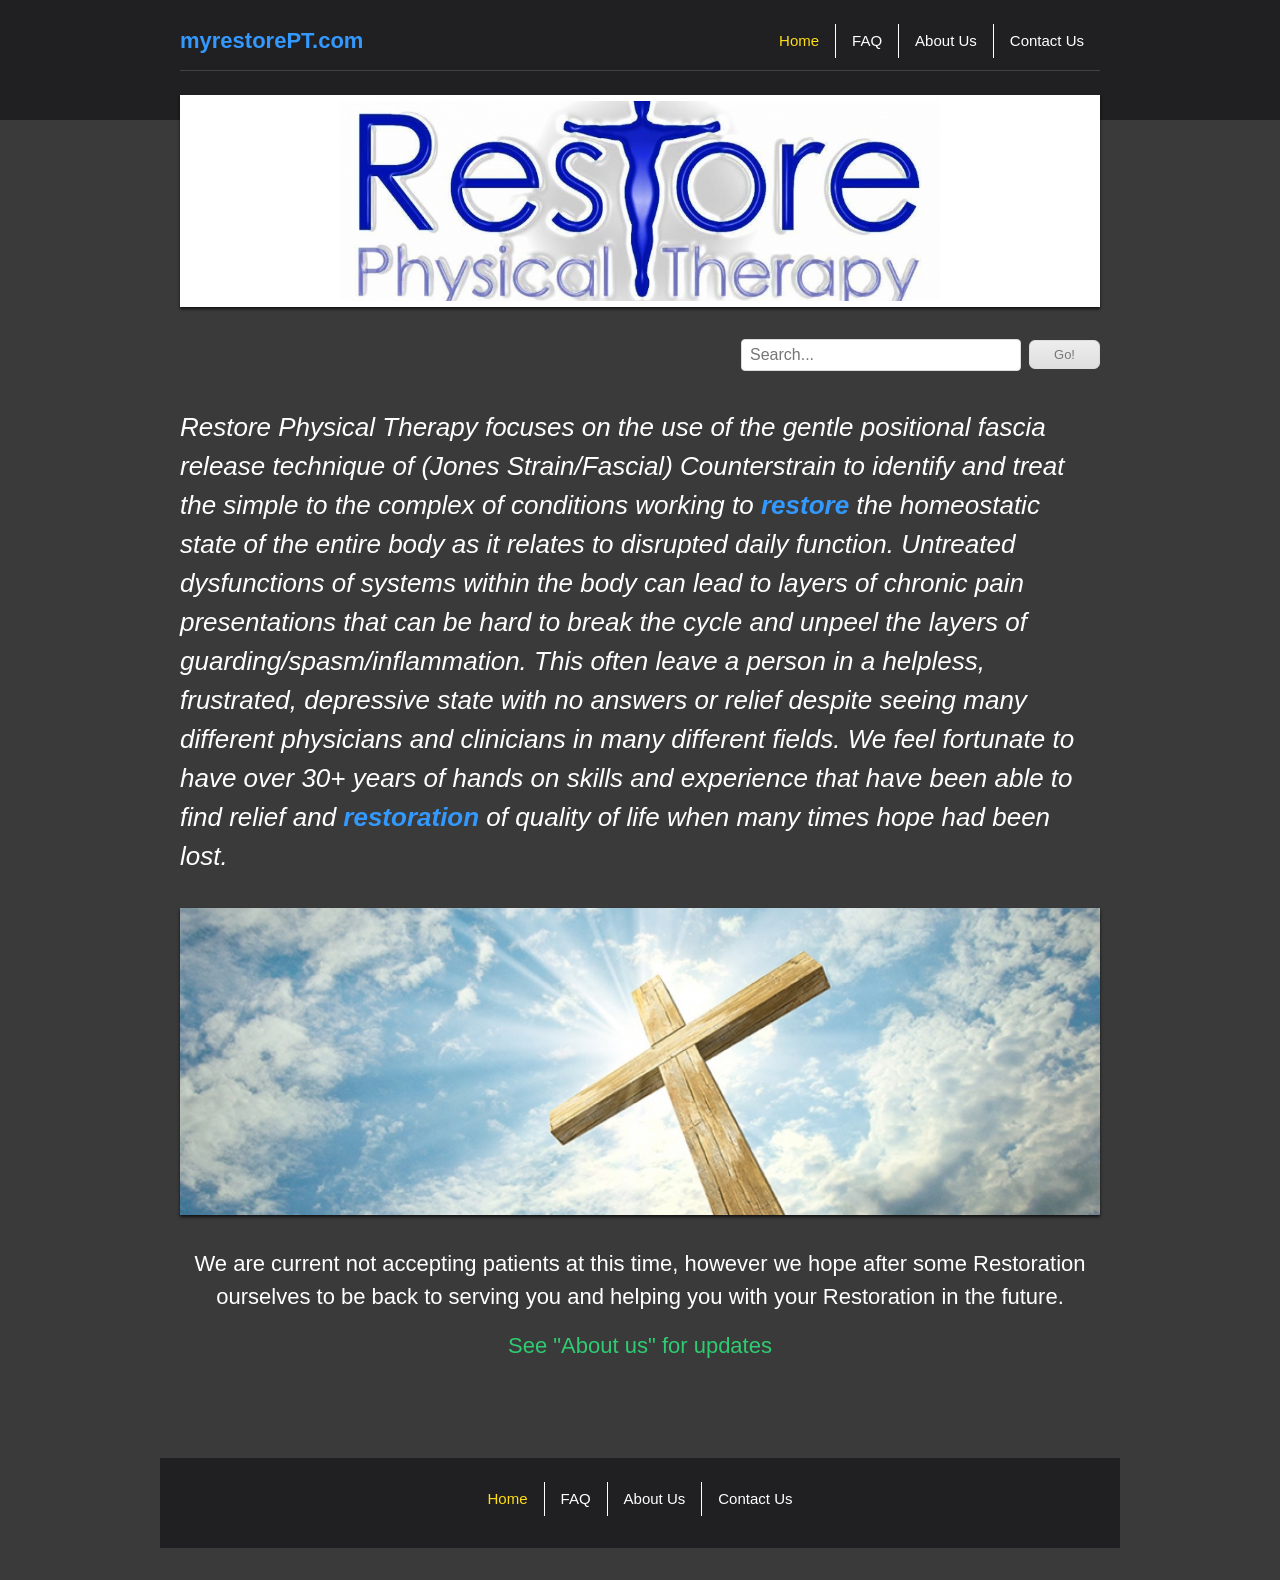
<file: index.html>
<!doctype html>
<html lang="en">
  <head>
    <meta charset="UTF-8" />
    <meta name="viewport" content="width=device-width, initial-scale=1" />

    <meta
      name="description"
      content="Restore Physical Therapy in Puyallup, WA specializes in gentle Counterstrain techniques to help restore function and quality of life."
    />
    <meta property="og:type" content="website" />
    <meta property="og:title" content="Home - Restore Physical Therapy" />
    <meta
      property="og:description"
      content="Restore Physical Therapy in Puyallup, WA specializes in gentle Counterstrain techniques to help restore function and quality of life."
    />
    <meta property="og:url" content="https://myrestorept.com/" />
    <meta
      property="og:image"
      content="https://myrestorept.com/images/logo.jpg"
    />
    <title>Home - Restore Physical Therapy</title>
    <link rel="canonical" href="https://myrestorept.com/" />
    <link rel="stylesheet" href="./css/site.css" />
  </head>
  <body data-page="home">
    <div class="bg-top" aria-hidden="true"></div>

    <div id="fixed_mobile_action">
      <div id="toppanel">
        <div class="tab">
          <ul class="mobile_action">
            <li class="left">&nbsp;</li>
            <li id="toggle">
              <button
                type="button"
                id="open"
                aria-controls="panel"
                aria-expanded="false"
                class="open"
              >
                Contact Us
              </button>
              <button
                type="button"
                id="close"
                aria-controls="panel"
                aria-expanded="true"
                style="display: none"
                class="close"
              >
                Close panel
              </button>
            </li>
            <li class="right">&nbsp;</li>
          </ul>
        </div>
        <div id="panel" aria-hidden="true">
          <div class="panel-content">
            <div class="icon">
              <a href="tel:253-446-6507" class="click-phone">Call us now!</a>
            </div>
            <div class="icon">
              <a href="mailto:dmott@myrestorePT.com" class="click-mail"
                >Send us an email</a
              >
            </div>
            <div class="icon">
              <a
                href="https://maps.google.com/?q=PO+Box+73605+Puyallup+WA+98373"
                class="click-map"
                target="_blank"
                rel="noopener"
                >Find us on the map</a
              >
            </div>
          </div>
        </div>
      </div>
    </div>

    <div class="site-wrapper">
      <header class="site-header">
        <div class="header-top">
          <a href="/index.html" class="logo">myrestorePT.com</a>
          <nav class="main-nav" aria-label="Main navigation">
            <ul>
              <li>
                <a href="/index.html" data-page="home">Home</a>
              </li>
              <li><a href="/faq.html" data-page="faq">FAQ</a></li>
              <li><a href="/about-us.html" data-page="about">About Us</a></li>
              <li>
                <a href="/contact-us.html" data-page="contact">Contact Us</a>
              </li>
            </ul>
          </nav>
        </div>
        <div class="header-image">
          <img src="images/logo.jpg" alt="Restore Physical Therapy logo" />
        </div>
        <searchBar class="search-bar"></searchBar>
      </header>

      <main>
        <section class="content-section intro">
          <p>
            Restore Physical Therapy focuses on the use of the gentle positional
            fascia release technique of (Jones Strain/Fascial) Counterstrain to
            identify and treat the simple to the complex of conditions working
            to <span class="text-restore">restore</span> the homeostatic state
            of the entire body as it relates to disrupted daily function.
            Untreated dysfunctions of systems within the body can lead to layers
            of chronic pain presentations that can be hard to break the cycle
            and unpeel the layers of guarding/spasm/inflammation. This often
            leave a person in a helpless, frustrated, depressive state with no
            answers or relief despite seeing many different physicians and
            clinicians in many different fields. We feel fortunate to have over
            30+ years of hands on skills and experience that have been able to
            find relief and <span class="text-restore">restoration</span> of
            quality of life when many times hope had been lost.
          </p>
        </section>

        <figure class="hero-image">
          <img src="images/hero.jpg" alt="Restore Physical Therapy" />
        </figure>

        <section class="content-section notice">
          <p>
            We are current not accepting patients at this time, however we hope
            after some Restoration ourselves to be back to serving you and
            helping you with your Restoration in the future.
          </p>
          <p class="highlight">See "About us" for updates</p>
        </section>
      </main>

      <footer class="site-footer">
        <nav class="footer-nav" aria-label="Footer navigation">
          <ul>
            <li>
              <a href="/index.html" data-page="home">Home</a>
            </li>
            <li><a href="/faq.html" data-page="faq">FAQ</a></li>
            <li><a href="/about-us.html" data-page="about">About Us</a></li>
            <li>
              <a href="/contact-us.html" data-page="contact">Contact Us</a>
            </li>
          </ul>
        </nav>
      </footer>
    </div>

    <script type="application/ld+json">
      {
        "@context": "http://schema.org",
        "@type": "LocalBusiness",
        "url": "https://myrestorept.com",
        "name": "Restore Physical Therapy",
        "email": "dmott@myrestorePT.com",
        "telephone": "253-446-6507",
        "address": {
          "@type": "PostalAddress",
          "streetAddress": "PO Box 73605",
          "addressLocality": "Puyallup",
          "addressRegion": "WA",
          "postalCode": "98373",
          "addressCountry": "US"
        }
      }
    </script>
    <script src="./js/site.js"></script>
    <script src="./js/search-index.js"></script>
    <script src="./js/search-bar.js"></script>
  </body>
</html>
</file>
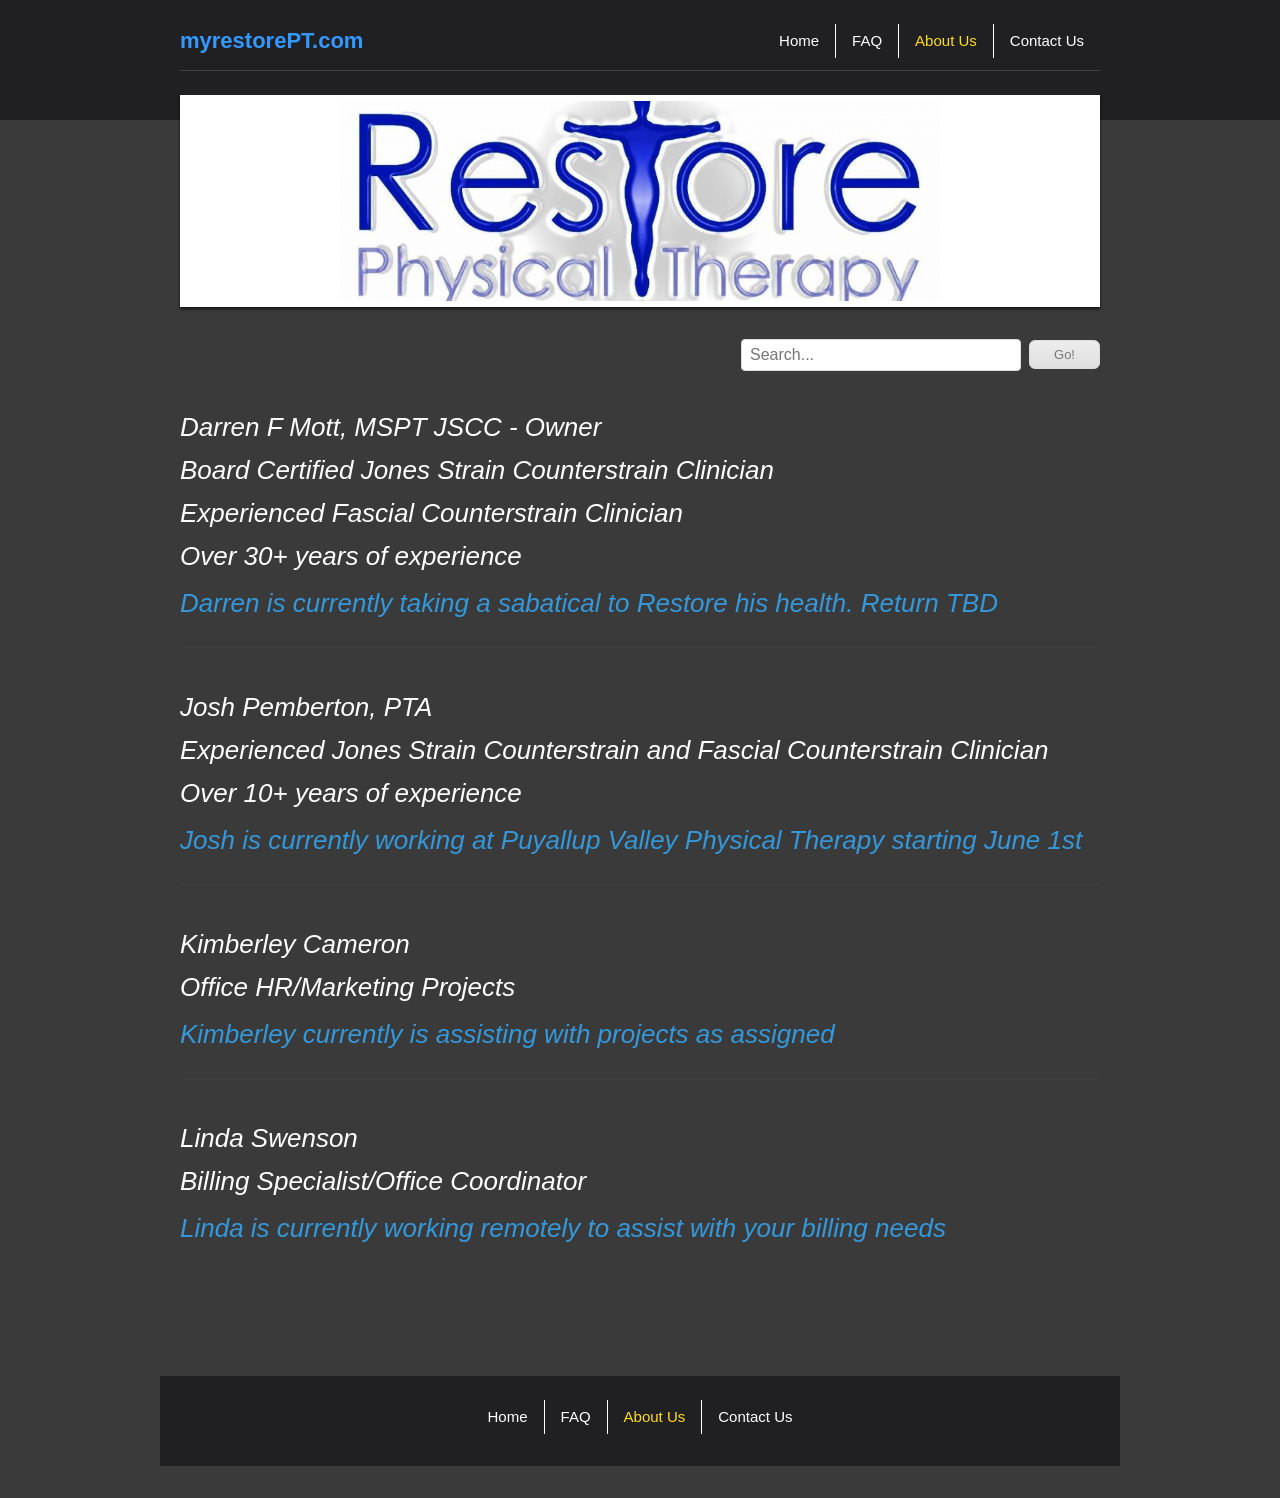
<file: about-us.html>
<!doctype html>
<html lang="en">
  <head>
    <meta charset="UTF-8" />
    <meta name="viewport" content="width=device-width, initial-scale=1" />

    <meta
      name="description"
      content="Meet the Restore Physical Therapy team in Puyallup, WA. Learn about our experienced Counterstrain clinicians & staff!"
    />
    <meta property="og:type" content="website" />
    <meta property="og:title" content="About Us - Restore Physical Therapy" />
    <meta
      property="og:description"
      content="Meet the Restore Physical Therapy team in Puyallup, WA. Learn about our experienced Counterstrain clinicians & staff!"
    />
    <meta property="og:url" content="https://myrestorept.com/about-us" />
    <meta
      property="og:image"
      content="https://myrestorept.com/images/logo.jpg"
    />
    <title>About Us - Restore Physical Therapy</title>
    <link rel="canonical" href="https://myrestorept.com/about-us" />
    <link rel="stylesheet" href="./css/site.css" />
  </head>
  <body data-page="about">
    <div class="bg-top" aria-hidden="true"></div>

    <div id="fixed_mobile_action">
      <div id="toppanel">
        <div class="tab">
          <ul class="mobile_action">
            <li class="left">&nbsp;</li>
            <li id="toggle">
              <button
                type="button"
                id="open"
                aria-controls="panel"
                aria-expanded="false"
                class="open"
              >
                Contact Us
              </button>
              <button
                type="button"
                id="close"
                aria-controls="panel"
                aria-expanded="true"
                style="display: none"
                class="close"
              >
                Close panel
              </button>
            </li>
            <li class="right">&nbsp;</li>
          </ul>
        </div>
        <div id="panel" aria-hidden="true">
          <div class="panel-content">
            <div class="icon">
              <a href="tel:253-446-6507" class="click-phone">Call us now!</a>
            </div>
            <div class="icon">
              <a href="mailto:dmott@myrestorePT.com" class="click-mail"
                >Send us an email</a
              >
            </div>
            <div class="icon">
              <a
                href="https://maps.google.com/?q=PO+Box+73605+Puyallup+WA+98373"
                class="click-map"
                target="_blank"
                rel="noopener"
                >Find us on the map</a
              >
            </div>
          </div>
        </div>
      </div>
    </div>

    <div class="site-wrapper">
      <header class="site-header">
        <div class="header-top">
          <a href="/index.html" class="logo">myrestorePT.com</a>
          <nav class="main-nav" aria-label="Main navigation">
            <ul>
              <li>
                <a href="/index.html" data-page="home">Home</a>
              </li>
              <li><a href="/faq.html" data-page="faq">FAQ</a></li>
              <li><a href="/about-us.html" data-page="about">About Us</a></li>
              <li>
                <a href="/contact-us.html" data-page="contact">Contact Us</a>
              </li>
            </ul>
          </nav>
        </div>
        <div class="header-image">
          <img src="images/logo.jpg" alt="Restore Physical Therapy logo" />
        </div>
        <searchBar class="search-bar"></searchBar>
      </header>

      <main>
        <article class="team-member">
          <h2>Darren F Mott, MSPT JSCC - Owner</h2>
          <p class="role">
            Board Certified Jones Strain Counterstrain Clinician
          </p>
          <p class="role">Experienced Fascial Counterstrain Clinician</p>
          <p class="role">Over 30+ years of experience</p>
          <p class="status">
            Darren is currently taking a sabatical to Restore his health. Return
            TBD
          </p>
        </article>

        <article class="team-member">
          <h2>Josh Pemberton, PTA</h2>
          <p class="role">
            Experienced Jones Strain Counterstrain and Fascial Counterstrain
            Clinician
          </p>
          <p class="role">Over 10+ years of experience</p>
          <p class="status">
            Josh is currently working at Puyallup Valley Physical Therapy
            starting June 1st
          </p>
        </article>

        <article class="team-member">
          <h2>Kimberley Cameron</h2>
          <p class="role">Office HR/Marketing Projects</p>
          <p class="status">
            Kimberley currently is assisting with projects as assigned
          </p>
        </article>

        <article class="team-member">
          <h2>Linda Swenson</h2>
          <p class="role">Billing Specialist/Office Coordinator</p>
          <p class="status">
            Linda is currently working remotely to assist with your billing
            needs
          </p>
        </article>
      </main>

      <footer class="site-footer">
        <nav class="footer-nav" aria-label="Footer navigation">
          <ul>
            <li>
              <a href="/index.html" data-page="home">Home</a>
            </li>
            <li><a href="/faq.html" data-page="faq">FAQ</a></li>
            <li><a href="/about-us.html" data-page="about">About Us</a></li>
            <li>
              <a href="/contact-us.html" data-page="contact">Contact Us</a>
            </li>
          </ul>
        </nav>
      </footer>
    </div>

    <script type="application/ld+json">
      {
        "@context": "http://schema.org",
        "@type": "LocalBusiness",
        "url": "https://myrestorept.com",
        "name": "Restore Physical Therapy",
        "email": "dmott@myrestorePT.com",
        "telephone": "253-446-6507",
        "address": {
          "@type": "PostalAddress",
          "streetAddress": "PO Box 73605",
          "addressLocality": "Puyallup",
          "addressRegion": "WA",
          "postalCode": "98373",
          "addressCountry": "US"
        }
      }
    </script>
    <script src="./js/site.js"></script>
    <script src="./js/search-index.js"></script>
    <script src="./js/search-bar.js"></script>
  </body>
</html>
</file>
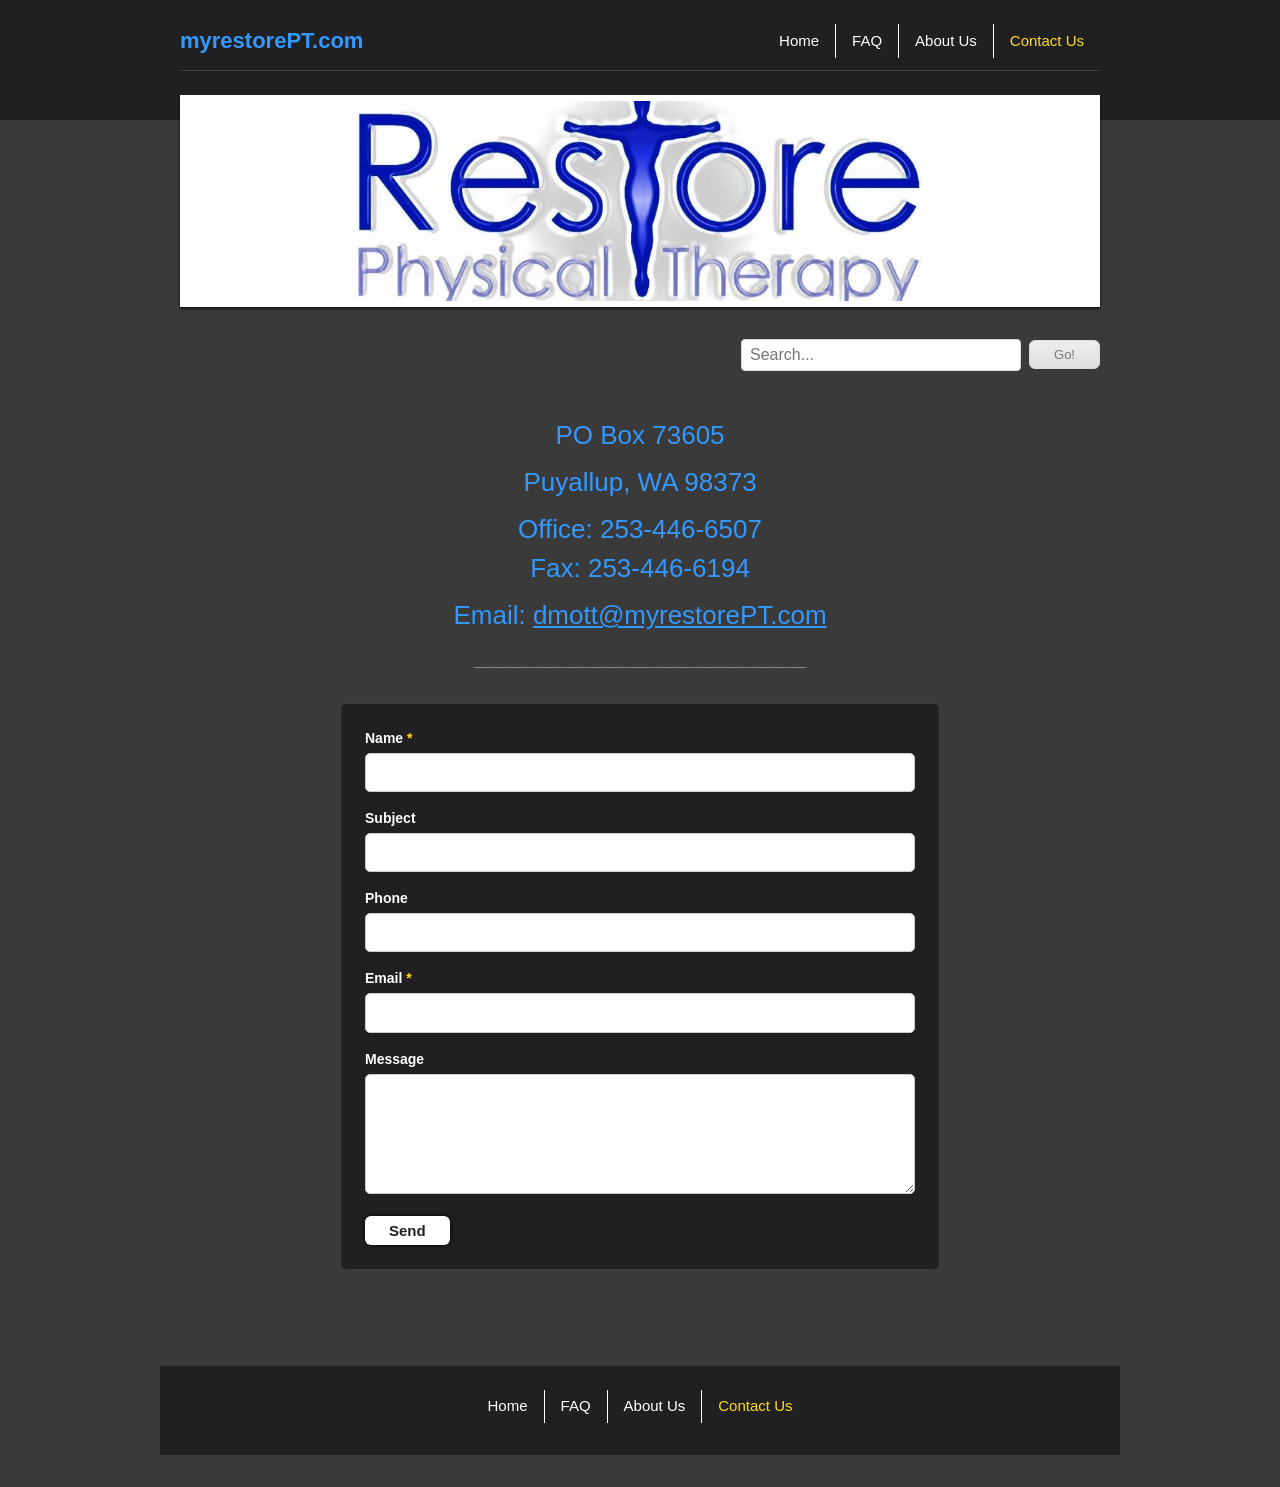
<file: contact-us.html>
<!doctype html>
<html lang="en">
  <head>
    <meta charset="UTF-8" />
    <meta name="viewport" content="width=device-width, initial-scale=1" />

    <meta
      name="description"
      content="Contact Restore Physical Therapy in Puyallup, WA. Call, email, or send a message through our contact form."
    />
    <meta property="og:type" content="website" />
    <meta property="og:title" content="Contact Us - Restore Physical Therapy" />
    <meta
      property="og:description"
      content="Contact Restore Physical Therapy in Puyallup, WA. Call, email, or send a message through our contact form."
    />
    <meta property="og:url" content="https://myrestorept.com/contact-us" />
    <meta
      property="og:image"
      content="https://myrestorept.com/images/logo.jpg"
    />
    <title>Contact Us - Restore Physical Therapy</title>
    <link rel="canonical" href="https://myrestorept.com/contact-us" />
    <link rel="stylesheet" href="./css/site.css" />
  </head>
  <body data-page="contact">
    <div class="bg-top" aria-hidden="true"></div>

    <div id="fixed_mobile_action">
      <div id="toppanel">
        <div class="tab">
          <ul class="mobile_action">
            <li class="left">&nbsp;</li>
            <li id="toggle">
              <button
                type="button"
                id="open"
                aria-controls="panel"
                aria-expanded="false"
                class="open"
              >
                Contact Us
              </button>
              <button
                type="button"
                id="close"
                aria-controls="panel"
                aria-expanded="true"
                style="display: none"
                class="close"
              >
                Close panel
              </button>
            </li>
            <li class="right">&nbsp;</li>
          </ul>
        </div>
        <div id="panel" aria-hidden="true">
          <div class="panel-content">
            <div class="icon">
              <a href="tel:253-446-6507" class="click-phone">Call us now!</a>
            </div>
            <div class="icon">
              <a href="mailto:dmott@myrestorePT.com" class="click-mail"
                >Send us an email</a
              >
            </div>
            <div class="icon">
              <a
                href="https://maps.google.com/?q=PO+Box+73605+Puyallup+WA+98373"
                class="click-map"
                target="_blank"
                rel="noopener"
                >Find us on the map</a
              >
            </div>
          </div>
        </div>
      </div>
    </div>

    <div class="site-wrapper">
      <header class="site-header">
        <div class="header-top">
          <a href="/index.html" class="logo">myrestorePT.com</a>
          <nav class="main-nav" aria-label="Main navigation">
            <ul>
              <li>
                <a href="/index.html" data-page="home">Home</a>
              </li>
              <li><a href="/faq.html" data-page="faq">FAQ</a></li>
              <li><a href="/about-us.html" data-page="about">About Us</a></li>
              <li>
                <a href="/contact-us.html" data-page="contact">Contact Us</a>
              </li>
            </ul>
          </nav>
        </div>
        <div class="header-image">
          <img src="images/logo.jpg" alt="Restore Physical Therapy logo" />
        </div>
        <searchBar class="search-bar"></searchBar>
      </header>

      <main>
        <section class="contact-info">
          <p>PO Box 73605</p>
          <p>Puyallup, WA 98373</p>
          <p>Office: 253-446-6507<br />Fax: 253-446-6194</p>
          <p>
            Email:
            <a href="mailto:dmott@myrestorePT.com">dmott@myrestorePT.com</a>
          </p>
          <p class="contact-divider">
            ______________________________________________
          </p>
        </section>

        <div
          id="contact-form-status"
          class="contact-form-status"
          role="status"
          aria-live="polite"
          hidden
        ></div>

        <form
          class="contact-form"
          id="contact-form"
          action="contact-handler.php"
          method="post"
        >
          <ul>
            <li>
              <label for="name" class="required">Name</label>
              <input
                type="text"
                name="name"
                id="name"
                maxlength="255"
                required
              />
            </li>
            <li>
              <label for="subject">Subject</label>
              <input type="text" name="subject" id="subject" maxlength="255" />
            </li>
            <li>
              <label for="phone">Phone</label>
              <input type="tel" name="phone" id="phone" maxlength="255" />
            </li>
            <li>
              <label for="email" class="required">Email</label>
              <input
                type="email"
                name="email"
                id="email"
                maxlength="255"
                required
              />
            </li>
            <li>
              <label for="message">Message</label>
              <textarea name="message" id="message" rows="5"></textarea>
            </li>
          </ul>
          <button type="submit" class="buttons">Send</button>
        </form>
      </main>

      <footer class="site-footer">
        <nav class="footer-nav" aria-label="Footer navigation">
          <ul>
            <li>
              <a href="/index.html" data-page="home">Home</a>
            </li>
            <li><a href="/faq.html" data-page="faq">FAQ</a></li>
            <li><a href="/about-us.html" data-page="about">About Us</a></li>
            <li>
              <a href="/contact-us.html" data-page="contact">Contact Us</a>
            </li>
          </ul>
        </nav>
      </footer>
    </div>

    <script type="application/ld+json">
      {
        "@context": "http://schema.org",
        "@type": "LocalBusiness",
        "url": "https://myrestorept.com",
        "name": "Restore Physical Therapy",
        "email": "dmott@myrestorePT.com",
        "telephone": "253-446-6507",
        "faxNumber": "253-446-6194",
        "address": {
          "@type": "PostalAddress",
          "streetAddress": "PO Box 73605",
          "addressLocality": "Puyallup",
          "addressRegion": "WA",
          "postalCode": "98373",
          "addressCountry": "US"
        }
      }
    </script>
    <script src="./js/site.js"></script>
    <script src="./js/search-index.js"></script>
    <script src="./js/search-bar.js"></script>
  </body>
</html>
</file>
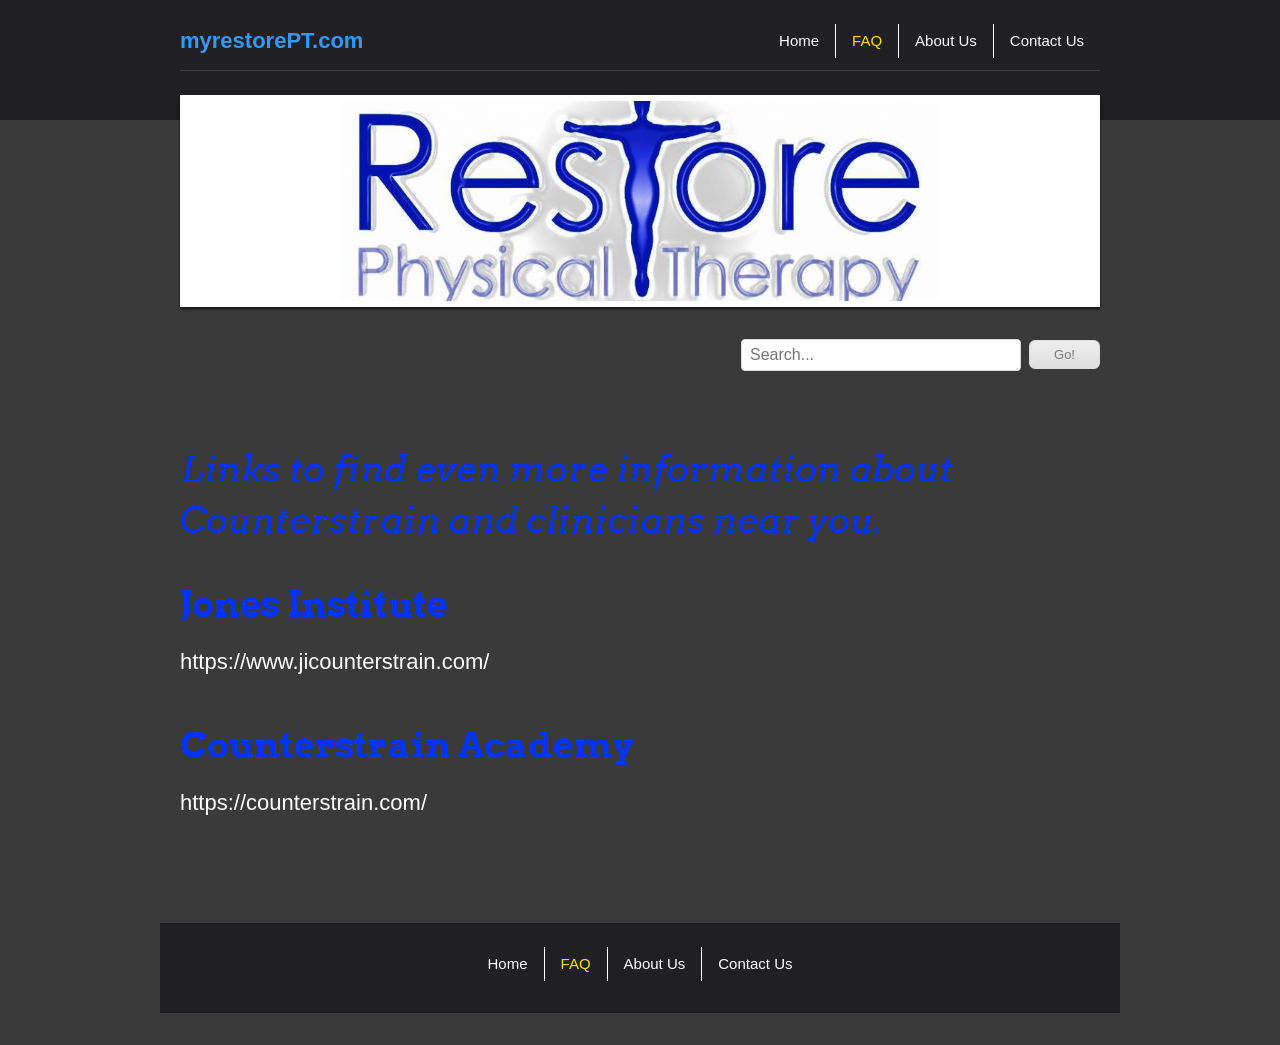
<file: faq.html>
<!doctype html>
<html lang="en">
  <head>
    <meta charset="UTF-8" />
    <meta name="viewport" content="width=device-width, initial-scale=1" />

    <meta
      name="description"
      content="Find Counterstrain resources and links to learn more about Restore Physical Therapy and clinicians near you in Puyallup, WA."
    />
    <meta property="og:type" content="website" />
    <meta property="og:title" content="FAQ - Restore Physical Therapy" />
    <meta
      property="og:description"
      content="Find Counterstrain resources and links to learn more about Restore Physical Therapy and clinicians near you in Puyallup, WA."
    />
    <meta property="og:url" content="https://myrestorept.com/faq" />
    <meta
      property="og:image"
      content="https://myrestorept.com/images/logo.jpg"
    />
    <title>FAQ - Restore Physical Therapy</title>
    <link rel="canonical" href="https://myrestorept.com/faq" />
    <link rel="stylesheet" href="./css/site.css" />
  </head>
  <body data-page="faq">
    <div class="bg-top" aria-hidden="true"></div>

    <div id="fixed_mobile_action">
      <div id="toppanel">
        <div class="tab">
          <ul class="mobile_action">
            <li class="left">&nbsp;</li>
            <li id="toggle">
              <button
                type="button"
                id="open"
                aria-controls="panel"
                aria-expanded="false"
                class="open"
              >
                Contact Us
              </button>
              <button
                type="button"
                id="close"
                aria-controls="panel"
                aria-expanded="true"
                style="display: none"
                class="close"
              >
                Close panel
              </button>
            </li>
            <li class="right">&nbsp;</li>
          </ul>
        </div>
        <div id="panel" aria-hidden="true">
          <div class="panel-content">
            <div class="icon">
              <a href="tel:253-446-6507" class="click-phone">Call us now!</a>
            </div>
            <div class="icon">
              <a href="mailto:dmott@myrestorePT.com" class="click-mail"
                >Send us an email</a
              >
            </div>
            <div class="icon">
              <a
                href="https://maps.google.com/?q=PO+Box+73605+Puyallup+WA+98373"
                class="click-map"
                target="_blank"
                rel="noopener"
                >Find us on the map</a
              >
            </div>
          </div>
        </div>
      </div>
    </div>

    <div class="site-wrapper">
      <header class="site-header">
        <div class="header-top">
          <a href="/index.html" class="logo">myrestorePT.com</a>
          <nav class="main-nav" aria-label="Main navigation">
            <ul>
              <li>
                <a href="/index.html" data-page="home">Home</a>
              </li>
              <li><a href="/faq.html" data-page="faq">FAQ</a></li>
              <li><a href="/about-us.html" data-page="about">About Us</a></li>
              <li>
                <a href="/contact-us.html" data-page="contact">Contact Us</a>
              </li>
            </ul>
          </nav>
        </div>
        <div class="header-image">
          <img src="images/logo.jpg" alt="Restore Physical Therapy logo" />
        </div>
        <searchBar class="search-bar"></searchBar>
      </header>

      <main>
        <p class="resources-intro">
          Links to find even more information about Counterstrain and clinicians
          near you.
        </p>

        <section class="resource-item">
          <h2>Jones Institute</h2>
          <p>
            <a
              href="https://www.jicounterstrain.com/"
              target="_blank"
              rel="noopener"
              >https://www.jicounterstrain.com/</a
            >
          </p>
        </section>

        <section class="resource-item">
          <h2>Counterstrain Academy</h2>
          <p>
            <a href="https://counterstrain.com/" target="_blank" rel="noopener"
              >https://counterstrain.com/</a
            >
          </p>
        </section>
      </main>

      <footer class="site-footer">
        <nav class="footer-nav" aria-label="Footer navigation">
          <ul>
            <li>
              <a href="/index.html" data-page="home">Home</a>
            </li>
            <li><a href="/faq.html" data-page="faq">FAQ</a></li>
            <li><a href="/about-us.html" data-page="about">About Us</a></li>
            <li>
              <a href="/contact-us.html" data-page="contact">Contact Us</a>
            </li>
          </ul>
        </nav>
      </footer>
    </div>

    <script type="application/ld+json">
      {
        "@context": "http://schema.org",
        "@type": "LocalBusiness",
        "url": "https://myrestorept.com",
        "name": "Restore Physical Therapy",
        "email": "dmott@myrestorePT.com",
        "telephone": "253-446-6507",
        "address": {
          "@type": "PostalAddress",
          "streetAddress": "PO Box 73605",
          "addressLocality": "Puyallup",
          "addressRegion": "WA",
          "postalCode": "98373",
          "addressCountry": "US"
        }
      }
    </script>
    <script src="./js/site.js"></script>
    <script src="./js/search-index.js"></script>
    <script src="./js/search-bar.js"></script>
  </body>
</html>
</file>
<file: css/site.css>
/* Restore Physical Therapy — shared site styles
   Color palette matched to myrestorept.com template (style.min.css) */

@import url('https://fonts.googleapis.com/css2?family=Arvo:wght@400;700&display=swap');

:root {
  /* Template / skin colors (style.min.css) */
  --color-body-bg: #3a3a3a;
  --color-skin-bg: #202022;
  --color-panel-bg: #272727;
  --color-text: #fff;
  --color-text-muted: #999;
  --color-link: #ffdd17;
  --color-link-hover: #000;
  --color-border: #404040;
  --color-button-bg: #fff;
  --color-button-text: #202022;

  /* Content accent colors (inline styles from original pages) */
  --color-primary: #3399ff;
  --color-accent: #3498db;
  --color-highlight: #2ecc71;
  --color-purple: #dda0dd;
  --color-faq: #0033ff;

  --max-width: 960px;
  --font-body: 'Helvetica Neue', Helvetica, Arial, sans-serif;
  --font-heading: 'Arvo', Georgia, serif;
  --font-logo: 'Comic Sans MS', cursive, sans-serif;
}

*,
*::before,
*::after {
  box-sizing: border-box;
}

html {
  scroll-behavior: smooth;
}

body {
  margin: 0;
  font-family: var(--font-body);
  font-size: 14px;
  line-height: 1.5;
  color: var(--color-text);
  background: var(--color-body-bg);
  -webkit-font-smoothing: antialiased;
  -moz-osx-font-smoothing: grayscale;
}

img {
  max-width: 100%;
  height: auto;
  display: block;
}

a {
  color: var(--color-link);
}

a:hover {
  color: var(--color-link-hover);
}

/* Top skin background bar (.skinBg) */
.bg-top {
  position: absolute;
  top: 0;
  left: 0;
  right: 0;
  height: 120px;
  background: var(--color-skin-bg);
  z-index: -1;
}

/* Mobile contact panel */
#fixed_mobile_action {
  position: fixed;
  bottom: 0;
  left: 0;
  right: 0;
  z-index: 1000;
}

#toppanel .tab {
  background: var(--color-skin-bg);
  color: #fff;
}

.mobile_action {
  display: flex;
  list-style: none;
  margin: 0;
  padding: 0;
  justify-content: center;
  align-items: center;
}

.mobile_action li.left,
.mobile_action li.right {
  flex: 1;
}

#toggle button {
  cursor: pointer;
  padding: 0.75rem 1rem;
  display: inline-block;
  font-weight: bold;
  color: #fff;
}

#toggle button:hover {
  color: var(--color-link);
}

#panel {
  display: none;
  background: var(--color-panel-bg);
  color: var(--color-text-muted);
  border-bottom: 1px solid var(--color-border);
  box-shadow: 0 2px 6px rgba(0, 0, 0, 0.4);
}

#panel.is-open {
  display: block;
}

.panel-content {
  display: flex;
  flex-wrap: wrap;
  justify-content: center;
  gap: 1rem;
  padding: 1rem;
}

.panel-content .icon a {
  display: inline-block;
  padding: 0.5rem 1rem;
  background: transparent;
  border: 1px solid var(--color-border);
  border-radius: 4px;
  text-decoration: none;
  color: #fff;
}

.panel-content .icon a:hover {
  color: var(--color-link);
  border-color: var(--color-link);
}

searchBar.search-bar {
  display: flex;
  flex-direction: column;
  align-items: flex-end;
  margin-bottom: 1.5rem;
}

.search-bar-form {
  display: flex;
  flex-direction: row;
  flex-wrap: nowrap;
  align-items: center;
  gap: 0.5rem;
}

.search-bar-input {
  flex: 0 1 280px;
  min-width: 0;
  width: 280px;
  max-width: 100%;
  padding: 6px 8px;
  font-size: 16px;
  color: #777;
  border: 1px solid #dcdcdc;
  border-radius: 4px;
}

.search-bar-button {
  flex-shrink: 0;
  padding: 6px 24px;
  font-size: 13px;
  color: #777;
  background: linear-gradient(to bottom, #ededed, #dfdfdf);
  border: 1px solid #dcdcdc;
  border-radius: 6px;
  cursor: pointer;
}

.search-bar-button:hover {
  background: linear-gradient(to bottom, #dfdfdf, #ededed);
}

searchBar.search-bar .search-bar-status {
  margin: 0.35rem 0 0;
  font-size: 13px;
  color: #666;
  text-align: right;
}

main .search-highlight {
  background-color: #ffeb3b;
  color: inherit;
  padding: 0 2px;
  border-radius: 2px;
}

@media (max-width: 767px) {
  searchBar.search-bar {
    align-items: center;
  }

  .search-bar-form {
    justify-content: center;
  }

  .search-bar-input {
    flex: 0 1 200px;
    width: 200px;
  }

  searchBar.search-bar .search-bar-status {
    text-align: center;
  }

  .site-wrapper {
    padding-bottom: 3.5rem;
  }
}

/* Layout */
.site-wrapper {
  position: relative;
  max-width: var(--max-width);
  margin: 0 auto;
  padding: 0 1.25rem 2rem;
}

@media (min-width: 768px) {
  #fixed_mobile_action {
    display: none;
  }

  .site-header {
    padding-top: 1.5rem;
  }
}

.header-top {
  display: flex;
  flex-wrap: wrap;
  align-items: center;
  justify-content: space-between;
  gap: 1rem;
  margin-bottom: 1.5rem;
  padding-bottom: 0.75rem;
  border-bottom: 1px solid rgba(255, 255, 255, 0.15);
}

.logo {
  text-decoration: none;
  font-family: var(--font-logo);
  font-size: 22px;
  font-weight: bold;
  color: var(--color-primary);
}

.logo:hover {
  color: var(--color-link);
  text-decoration: none;
}

/* Navigation (.wp-menu / .mirrormenu) */
.main-nav ul,
.footer-nav ul {
  display: flex;
  flex-wrap: wrap;
  list-style: none;
  margin: 0;
  padding: 0;
  gap: 0;
}

.main-nav li,
.footer-nav li {
  margin: 0;
  border-right: 1px solid #fff;
  padding: 0 1rem;
}

.main-nav li:last-child,
.footer-nav li:last-child {
  border-right: none;
}

.main-nav a,
.footer-nav a {
  text-decoration: none;
  color: #fff;
  font-weight: normal;
  font-size: 15px;
  padding: 0.35rem 0;
  display: inline-block;
  border-bottom: none;
  transition: color 0.2s;
}

.main-nav a:hover,
.footer-nav a:hover {
  color: var(--color-link);
}

.main-nav a.is-current,
.footer-nav a.is-current {
  color: var(--color-link);
}

/* Header image (.headerimage) */
.header-image {
  text-align: center;
  margin-bottom: 2rem;
  padding: 6px;
  background: #fff;
  box-shadow: 0 2px 3px rgba(0, 0, 0, 0.7);
}

.header-image img {
  margin: 0 auto;
  border: 0;
  max-height: 200px;
  width: auto;
}

/* Main content (#content) */
main {
  min-height: 300px;
  padding: 0.5rem 0 2rem;
  color: #fff;
}

.content-section {
  margin-bottom: 2rem;
}

.content-section.intro {
  font-family: var(--font-body);
  font-size: 26px;
  font-style: italic;
  font-weight: normal;
  line-height: 1.5;
  color: #fff;
}

.content-section.intro p {
  margin: 0;
}

.content-section.notice {
  text-align: center;
  font-size: 22px;
  line-height: 1.5;
  color: #fff;
}

.content-section.notice p {
  margin: 0 0 1rem;
}

.content-section.notice .highlight {
  color: var(--color-highlight);
  font-weight: normal;
}

.text-restore {
  color: var(--color-primary);
  font-weight: bold;
}

.text-purple {
  color: var(--color-purple);
}

.hero-image {
  text-align: center;
  margin: 2rem 0;
}

.hero-image img {
  margin: 0 auto;
  box-shadow: 0 2px 3px rgba(0, 0, 0, 0.7);
}

/* About — team members */
.team-member {
  margin-bottom: 2.5rem;
  padding-bottom: 1.5rem;
  border-bottom: 1px solid var(--color-border);
}

.team-member:last-child {
  border-bottom: none;
}

.team-member h2 {
  font-family: var(--font-body);
  font-size: 26px;
  font-style: italic;
  font-weight: normal;
  margin: 0 0 0.25rem;
  color: #fff;
}

.team-member .role {
  font-size: 26px;
  font-style: italic;
  margin: 0 0 0.25rem;
  color: #fff;
}

.team-member .status {
  font-size: 26px;
  font-style: italic;
  color: var(--color-accent);
  margin: 0.5rem 0 0;
}

/* FAQ / resources */
.resources-intro {
  font-family: var(--font-heading);
  font-size: clamp(22px, 4vw, 36px);
  font-style: italic;
  color: var(--color-faq);
  margin-bottom: 2rem;
  line-height: 1.4;
}

.resource-item {
  margin-bottom: 2.5rem;
}

.resource-item h2 {
  font-family: var(--font-heading);
  font-size: clamp(24px, 4vw, 36px);
  color: var(--color-faq);
  margin: 0 0 0.5rem;
  font-weight: bold;
}

.resource-item a {
  font-size: 22px;
  word-break: break-all;
  color: #fff;
  text-decoration: none;
}

.resource-item a:hover {
  color: var(--color-link);
}

/* Contact */
.contact-info {
  text-align: center;
  font-size: 26px;
  color: var(--color-primary);
  margin-bottom: 2rem;
  line-height: 1.5;
}

.contact-info p {
  margin: 0.5rem 0;
}

.contact-info a {
  color: var(--color-primary);
  text-decoration: underline;
}

.contact-info a:hover {
  color: var(--color-link);
}

.contact-divider {
  color: var(--color-text-muted);
  font-size: small;
  margin-top: 1rem !important;
}

.contact-form-status {
  max-width: 600px;
  margin: 0 auto 1rem;
  padding: 0.75rem 1rem;
  border-radius: 6px;
  border: 1px solid transparent;
}

.contact-form-status--sent {
  background: #e8f5e9;
  border-color: #a5d6a7;
  color: #1b5e20;
}

.contact-form-status--error,
.contact-form-status--invalid {
  background: #ffebee;
  border-color: #ef9a9a;
  color: #b71c1c;
}

.contact-form {
  max-width: 600px;
  margin: 0 auto 2rem;
  padding: 1.5rem;
  background: var(--color-skin-bg);
  border: 1px solid var(--color-border);
  border-radius: 6px;
}

.contact-form ul {
  list-style: none;
  margin: 0;
  padding: 0;
}

.contact-form li {
  margin-bottom: 1rem;
}

.contact-form label {
  display: block;
  font-weight: bold;
  margin-bottom: 0.25rem;
  color: #fff;
}

.contact-form label.required::after {
  content: ' *';
  color: var(--color-link);
}

.contact-form input[type='text'],
.contact-form input[type='email'],
.contact-form input[type='tel'],
.contact-form textarea {
  width: 100%;
  padding: 0.6rem 0.75rem;
  font-size: 1rem;
  border: 1px solid #ccc;
  border-radius: 5px;
  font-family: inherit;
  background: #fff;
  color: #000;
}

.contact-form input:focus,
.contact-form textarea:focus {
  outline: none;
  border-color: var(--color-link);
  box-shadow: 0 0 0 2px rgba(255, 221, 23, 0.25);
}

.contact-form textarea {
  resize: vertical;
  min-height: 120px;
}

/* Original .buttons style */
.contact-form .buttons {
  background: var(--color-button-bg);
  color: var(--color-button-text);
  border: none;
  padding: 6px 24px;
  font-size: 15px;
  font-weight: bold;
  font-family: Arial, sans-serif;
  border-radius: 6px;
  cursor: pointer;
  box-shadow: 0 0 5px #000;
  transition:
    background 0.2s,
    color 0.2s;
}

.contact-form .buttons:hover {
  background: var(--color-skin-bg);
  color: #fff;
}

/* Footer (.footer) */
.site-footer {
  background: var(--color-skin-bg);
  color: #fff;
  border-top: none;
  padding: 1.5rem 1.25rem 2rem;
  margin: 2rem -1.25rem 0;
  text-align: center;
}

.footer-nav {
  margin-bottom: 0;
}

.footer-nav ul {
  justify-content: center;
}
</file>
